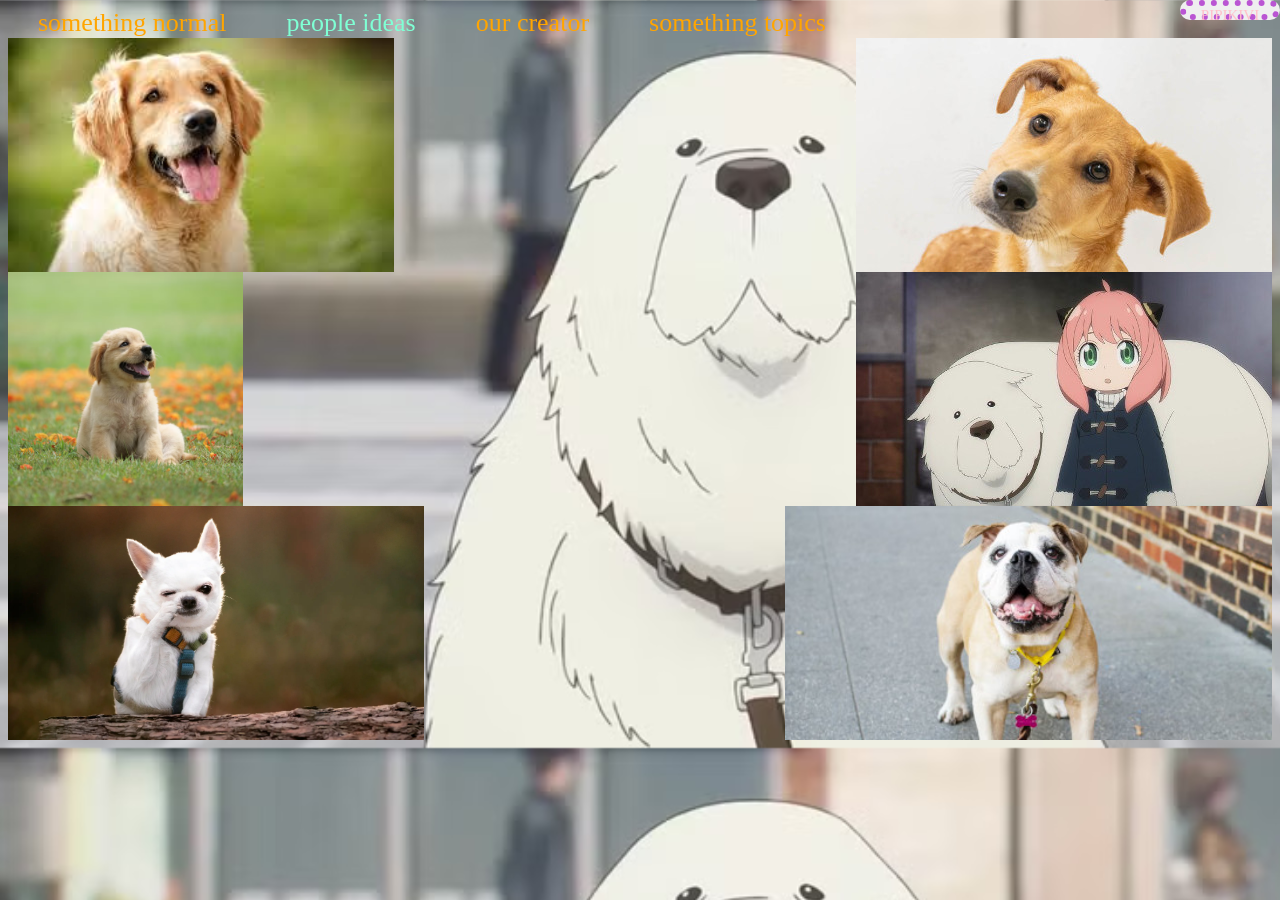
<file: people.html>
<!DOCTYPE html>
<html>
<head>
	<meta charset="UTF-8">
	<link rel="stylesheet" type="text/css" href="style.css">
    <title>cyberbober</title>

</head>
<body>
<!-- menu -->
<div class='header'>

<ul class='menu'>
<li><a href='' class='menu-btn '>something normal</a>
<li><a href='people.html' class='menu-btn active'>people ideas</a>
<li><a href='' class='menu-btn'>our creator</a>
<li><a href='' class='menu-btn'>something topics</a>
</ul>
</div>
<!-- end menu -->
<div class='para'>
<a href='creator.html'><img src='img/1.jpg' height=234 class='pi'> </a>
<a href='404.html'><img src='img/2.jpg' height=234 class='pipik'> </a>
</div>
<div class='para'>
<a href='404.html'><img src='img/3.jpg' height=234 class='pipikiiiiiii'> </a>
<a href='creator.html'><img src='img/5.jpg' height=234 class='pip'> </a>
</div>
<div class='para'>
<a href='404.html'><img src='img/4.jpg' height=234 class='pipikik'> </a>

<a href='404.html'><img src='img/6.jpg' height=234 class='pik'> </a>
</div>
<button class='bts'>
<a href='index.html'>PIPIKIVI </a>
</button>
</body>
</html>
</file>
<file: style.css>
body {
background-color:  purple;
background-image: url(12345678.avif);
background-size: cover;
   }
   
  .header {
  display: flex; /* в рядок */
  align-items: center; /*вертикально по центру*/
  } 
	  
	  .menu {
		  padding: 0;
		  margin: 0;
		  list-style: none; 
		  font-family: Verdana;
		  display: flex;
	  }
	  .menu-btn{
		  display: block;
		  color: orange;
		  text-decoration: none;
		  font-size: 26px;
		  padding-left: 30px;
		  padding-right: 30px;
	  }
	  
	  .menu-btn:hover {
		  color: violet;
		  transform: scale(1.5);
	  }
	   .logo {
		   margin-right: 160px; 
	   }
	   
	   .active {
		   color: aquamarine;
	   }
		   /* Головна сторінка */
		.picture {
			float: right;
		}
		
		.main {
			width: 1000px;
			margin-left: auto;
			margin-right: auto;
			margin-top: 60px;
		}
		
		.title {
			color: MistyRose;
			font-family: Courier New;
			font-size: 35px;
		}
		.nyashka {
			color: apuamarine;
			font-weight: bold;
			text-decoration: underline;
		}
		
		.btn  {
			position: fixed;
			bottom: 0px;
			right: 0px;
			width: 100px;
			height: 20px;
			font-family: verdana;
			font-size: 15px;
			border-radius: 15px;
			background-color:: MediumPurple;
			border: 6px dashed mediumOrchid;
		}
		
		.btn a {
			text-decoration: none;
			color: pink;
		}
		
		.btn:hover {
			border: 7px double white;
			background-color: transparent;
		}
.pipi {
	list-style: none;
}

.tovs{
	text-align: center;
}

.kotya {
	transition: all 0.6s;
	
}
.kotya:hover {
transform: rotate(100turn);
}

		.bts  {
			position: fixed;
			top: 0px;
			right: 0px;
			width: 100px;
			height: 20px;
			font-family: verdana;
			font-size: 15px;
			border-radius: 15px;
			background-color:: MediumPurple;
			border: 6px dotted mediumOrchid;
		}
		
		.bts a {
			text-decoration: none;
			color: pink;
		}
		
		.pi {
			float: left;
		}
		.pipik {
		float: right;
		}
		
		.pipikiiiiiii {
			float: left;
		}
		
		.pip {
			float: right;
		}
		
		.pipikik {
			float: left;
		}
		.para {
			height: 234px;
		}
		.pik {
			float: right;
		}
		
		.ty {
		width: 30px; 
		float: right;
		}
		
		.ti {
			width: 600px;
			height: 600px;
		}
		
		.hiii {
			margin-top: 100px;
			border: 5px dashed white;
		}
		.pipikivasik {
		font-size: 40px;
		text-align: center;
		margin-top: 350px;
</file>
